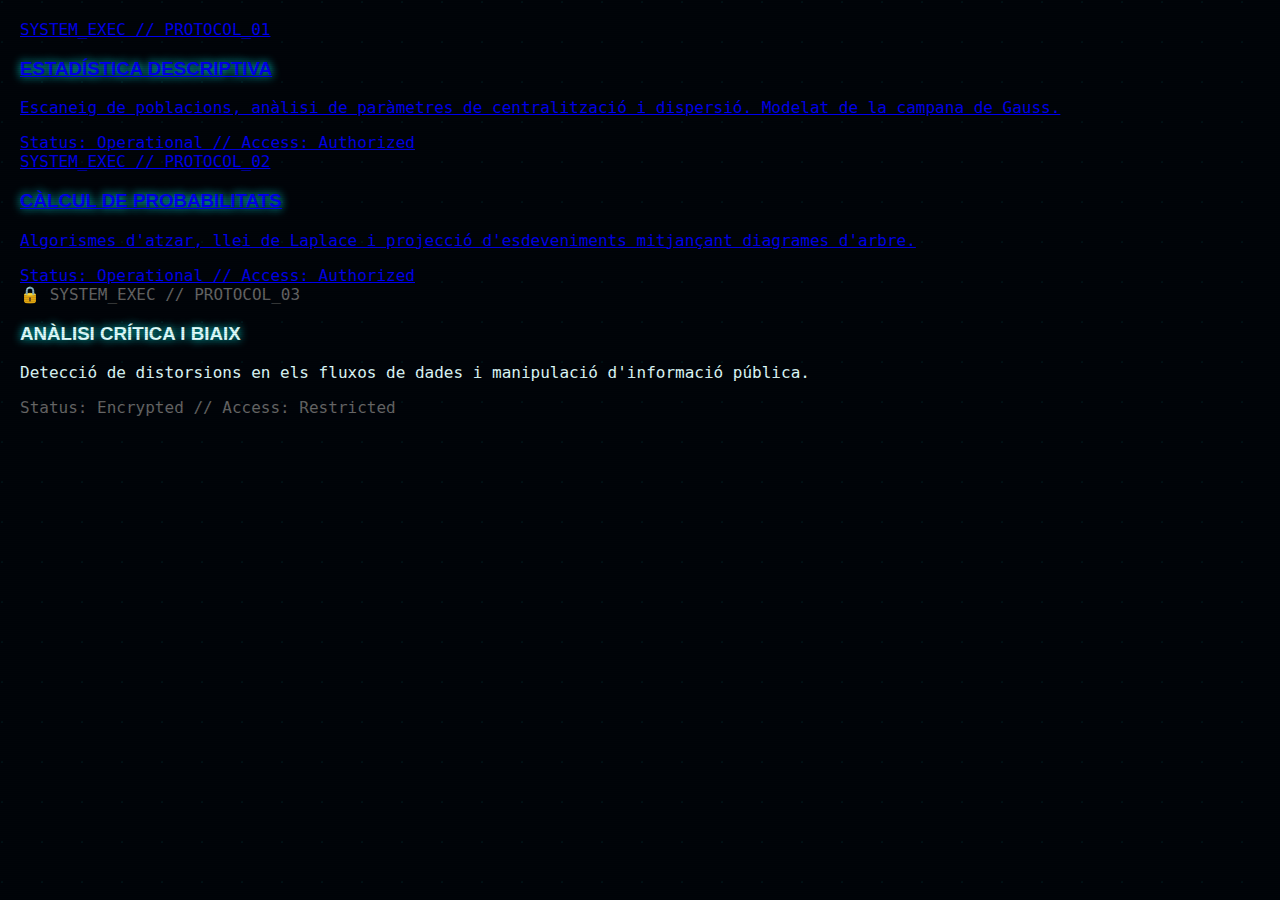
<file: index.html>
<!DOCTYPE html>
<html lang="ca">
<head>
    <!-- ==================================================
         METADADES I CONFIGURACIÓ GENERAL
    ================================================== -->
    <meta charset="UTF-8">
    <meta name="viewport" content="width=device-width, initial-scale=1.0">

    <title>SECTOR_03 > TRACTAMENT DE LA INFORMACIÓ</title>

    <link rel="stylesheet" href="assets/css/matrix-style.css">
</head>

<body>

    <!-- ==================================================
         CONTENIDOR PRINCIPAL
    ================================================== -->
    <div class="container">

        <!-- ==================================================
             GRAELLA DE PROTOCOLS
        ================================================== -->
        <div class="protocol-grid">

            <!-- ===============================
                 PROTOCOL 01
            =============================== -->
            <a href="estadistica/index.html" class="protocol-card">
                <span class="protocol-id">SYSTEM_EXEC // PROTOCOL_01</span>

                <h3>ESTADÍSTICA DESCRIPTIVA</h3>

                <p>
                    Escaneig de poblacions, anàlisi de paràmetres
                    de centralització i dispersió. Modelat de la
                    campana de Gauss.
                </p>

                <div class="status-tag">
                    Status: Operational // Access: Authorized
                </div>
            </a>

            <!-- ===============================
                 PROTOCOL 02
            =============================== -->
            <a href="probabilitat/index.html" class="protocol-card">
                <span class="protocol-id">SYSTEM_EXEC // PROTOCOL_02</span>

                <h3>CÀLCUL DE PROBABILITATS</h3>

                <p>
                    Algorismes d'atzar, llei de Laplace i projecció
                    d'esdeveniments mitjançant diagrames d'arbre.
                </p>

                <div class="status-tag">
                    Status: Operational // Access: Authorized
                </div>
            </a>

            <!-- ===============================
                 PROTOCOL 03 (BLOQUEJAT)
            =============================== -->
            <div class="protocol-card locked">
                <span class="locked-icon">🔒</span>

                <span class="protocol-id" style="color:#666">
                    SYSTEM_EXEC // PROTOCOL_03
                </span>

                <h3>ANÀLISI CRÍTICA I BIAIX</h3>

                <p>
                    Detecció de distorsions en els fluxos de dades
                    i manipulació d'informació pública.
                </p>

                <div class="status-tag" style="color:#666">
                    Status: Encrypted // Access: Restricted
                </div>
            </div>

        </div>
        <!-- /protocol-grid -->

    </div>
    <!-- /container -->

    <!-- ==================================================
         SCRIPTS DE SISTEMA
    ================================================== -->
    <script src="assets/js/ui-components.js"></script>
    <script src="assets/js/oracle-core.js"></script>

    <!-- ==================================================
         INJECCIÓ D'INTERFÍCIE (HEADER + FOOTER)
    ================================================== -->
    <script>
        // Aquesta funció injecta el Header (Orbitron)
        // i el Footer (CC BY-NC-ND 4.0)
        window.addEventListener('load', function () {
            injectInterface(
                "TRACTAMENT DE LA INFORMACIÓ",
                "CORE > SECTOR_03: INFODYNAMICS"
            );
        });
    </script>

</body>
</html>
</file>
<file: assets/css/matrix-style.css>
@import url('');

/* =========================
   VARIABLES GLOBALS
========================= */
:root {
    --neon-blue: #00fff9;
    --neon-pink: #ff00cc;
    --neon-yellow: #fbbf24;
    --dark-bg: #010409;
    --panel-bg: rgba(13, 17, 23, 0.95);
}

/* =========================
   BASE
========================= */
body {
    margin: 0;
    padding: 20px;
    background-color: var(--dark-bg);
    color: #e0ffff;
    font-family: 'Share Tech Mono', monospace;

    background-image: radial-gradient(
        circle at 2px 2px,
        rgba(0, 255, 249, 0.05) 1px,
        transparent 0
    );
    background-size: 40px 40px;
    color: #e0ffff;
    font-family: 'Share Tech Mono', monospace;
}
/* =========================
   TIPOGRAFIA
========================= */
h1,
h2,
h3,
.orbitron {
    font-family: 'Orbitron', sans-serif;
    text-shadow: 0 0 10px var(--neon-blue);
}
/* =========================
   HEADER
========================= */
header {
    border-left: 4px solid var(--neon-blue);
    padding: 15px 25px;
    margin-bottom: 40px;
    background: rgba(0, 255, 249, 0.03);
    display: flex;
    justify-content: space-between;
    align-items: center;
}

/* =========================
   BOTÓ RETORN
========================= */
.btn-return {
    font-family: 'Orbitron', sans-serif;
    background: transparent;
    border: 1px solid var(--neon-blue);
    color: var(--neon-blue);
    padding: 8px 15px;
    font-size: 0.7rem;
    cursor: pointer;
    text-decoration: none;
    transition: 0.3s;
}

.btn-return:hover {
    background: var(--neon-blue);
    color: var(--dark-bg);
    box-shadow: 0 0 15px var(--neon-blue);
}

body::after {
    content: "";
    position: fixed;
    top: 0;
    left: 0;
    width: 100%;
    height: 100%;
    background: repeating-linear-gradient(
        0deg,
        rgba(0,0,0,0.1) 0px,
        rgba(0,0,0,0.1) 1px,
        transparent 1px,
        transparent 2px
    );
    pointer-events: none;
    z-index: 100;
}

.container {
    max-width: 1400px;
    margin: 0 auto;
}

/* =========================
   HEADER
========================= */
header {
    border-left: 4px solid var(--neon-blue);
    padding: 15px 25px;
    margin-bottom: 30px;
    background: rgba(0, 255, 249, 0.03);
    display: flex;
    justify-content: space-between;
    align-items: center;
}

.header-titles {
    display: flex;
    flex-direction: column;
}

.breadcrumb {
    font-size: 0.75rem;
    color: rgba(0, 255, 249, 0.6);
    letter-spacing: 1px;
}

.breadcrumb a {
    color: var(--neon-blue);
    text-decoration: none;
}

h1 {
    font-family: 'Orbitron', sans-serif;
    font-size: 1.3rem;
    margin: 5px 0 0 0;
    text-shadow: 0 0 10px var(--neon-blue);
}

.btn-return {
    background: transparent;
    border: 1px solid var(--neon-blue);
    color: var(--neon-blue);
    padding: 8px 15px;
    font-family: 'Orbitron';
    fon
</file>
